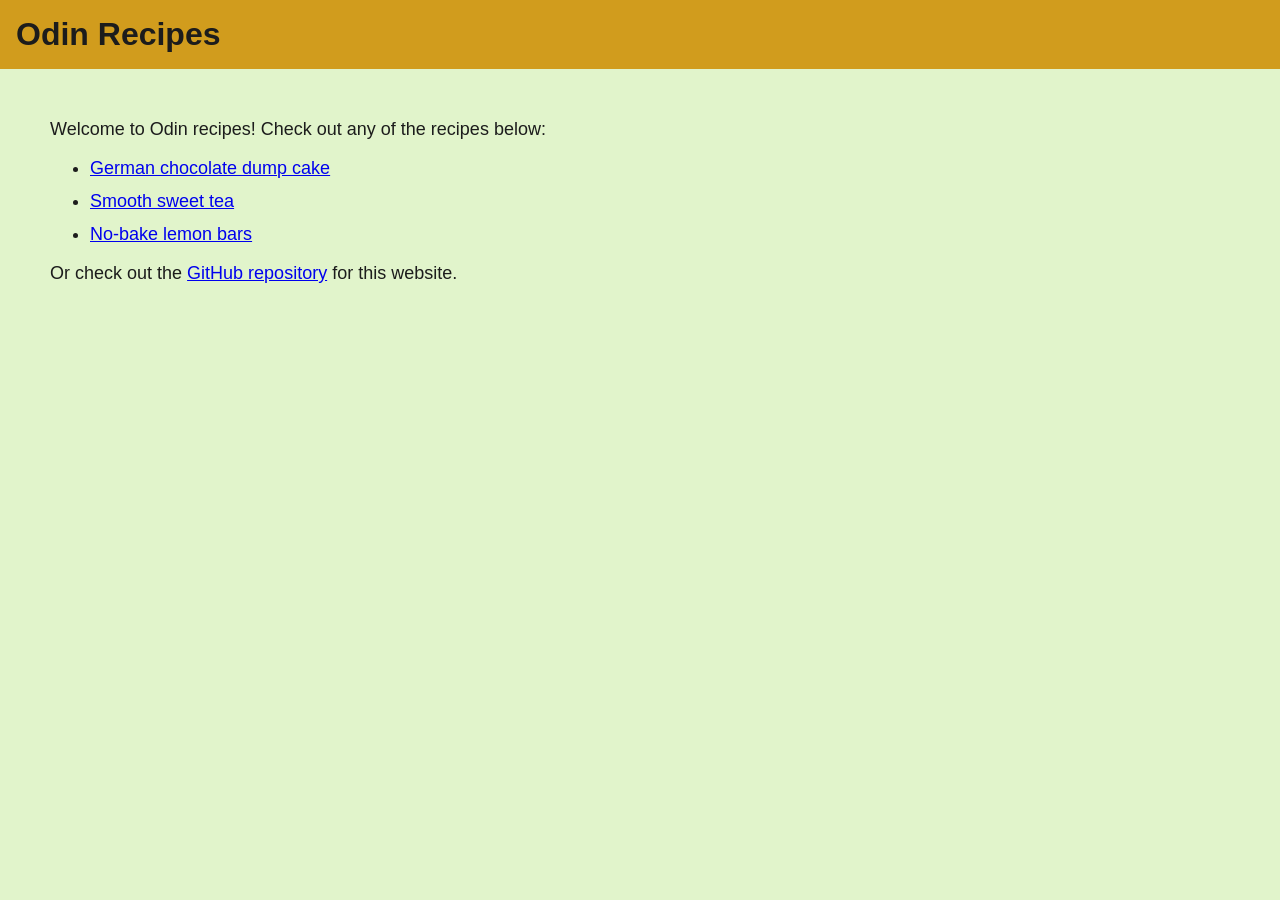
<file: index.html>
<!DOCTYPE html>
<html lang="en">
<head>
    <meta charset="UTF-8">
    <meta name="viewport" content="width=device-width, initial-scale=1.0">
    <title>Odin Recipes</title>
    <link rel="stylesheet" href="style.css">
</head>
<body>
    <h1>Odin Recipes</h1>

    <div class="content">
        <p>Welcome to Odin recipes! Check out any of the recipes below:</p>

        <ul>
            <li><a href="recipes/german_chocolate_dump_cake.html">German chocolate dump cake</a></li>
            <li><a href="recipes/smooth_sweet_tea.html">Smooth sweet tea</a></li>
            <li><a href="recipes/no-bake_lemon_bars.html">No-bake lemon bars</a></li>
        </ul>

        <p>Or check out the <a href="https://github.com/riposte-dev/odin-recipes" target="_blank">GitHub repository</a> for this website.</p>
    </div>
</body>
</html>
</file>
<file: style.css>
body {
    background-color: #e1f4cb; /* Edit website background color */
    margin: 0; /* Remove default margin */
    /* Default text  (p, ol, ul, a) */
    font-family: Tahoma, sans-serif, 'Courier New', monospace;
    font-size: 18px;
    color: #1C1C1C;
}

h1 {
    background-color: #D19C1D;
    font-size: 32px;
    padding: 16px;
    margin-top: 0px;
}

h2 {
    font-size: 24px;
}

img {
    /* It seems height is set to auto by default so no need to define it */
    width: 40%;
    border-radius: 32px; /* Add rounded effect! */
}

li {
    margin-bottom: 12px; /* Add space between list items */
}

.content {
    margin: 50px;
}

/* For the redirectory link at the bottom of the page */
.footer-link {
    display: block; /* <a> is an inline element! */
    background-color: #717568;
    font-size: 18px;
    padding: 16px;
    width: 100%;
    color: #E1F4CB;
}
</file>
